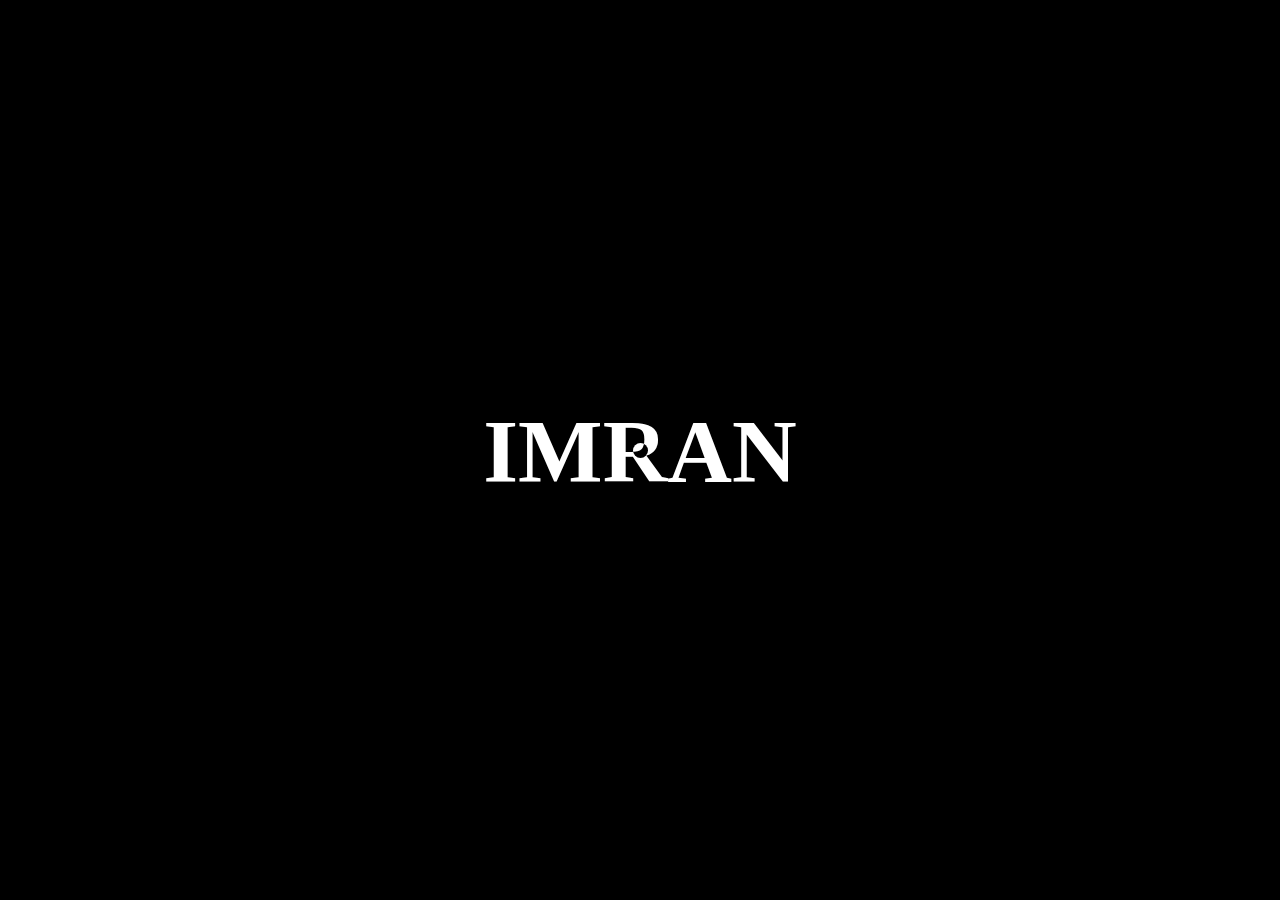
<file: Custom Cursor/index.html>
<!DOCTYPE html>
<html lang="en">
<head>
    <meta charset="UTF-8">
    <meta name="viewport" content="width=device-width, initial-scale=1.0">
    <title>Custom Cursor</title>
    <link rel="stylesheet" href="style.css">
</head>
<body>
    <div class="main">
        <div class="cursor"></div>
        <h1>IMRAN</h1>
    </div>
    <script src="script.js"></script>
</body>
</html>
</file>
<file: Custom Cursor/style.css>
*{
    margin: 0;
    padding: 0;
    color: #fff;
}
html,body{
    width: 100%;
    height: 100%;
}
.main{
    height: 100%;
    width: 100%;
    background-color: black;
    display: flex;
    justify-content: center;
    align-items: center;
    position: relative;
    cursor: grab;
}
.cursor{
    height: 15px;
    width: 15px;
    background-color: white;
    mix-blend-mode: difference;  /* Same color overlap nahi ho payenge */
    border-radius: 50%;
    position: absolute;
    transition: all linear 0.2s;
}
h1{
    font-size: 7vw;
    font-weight: 900;
}
</file>
